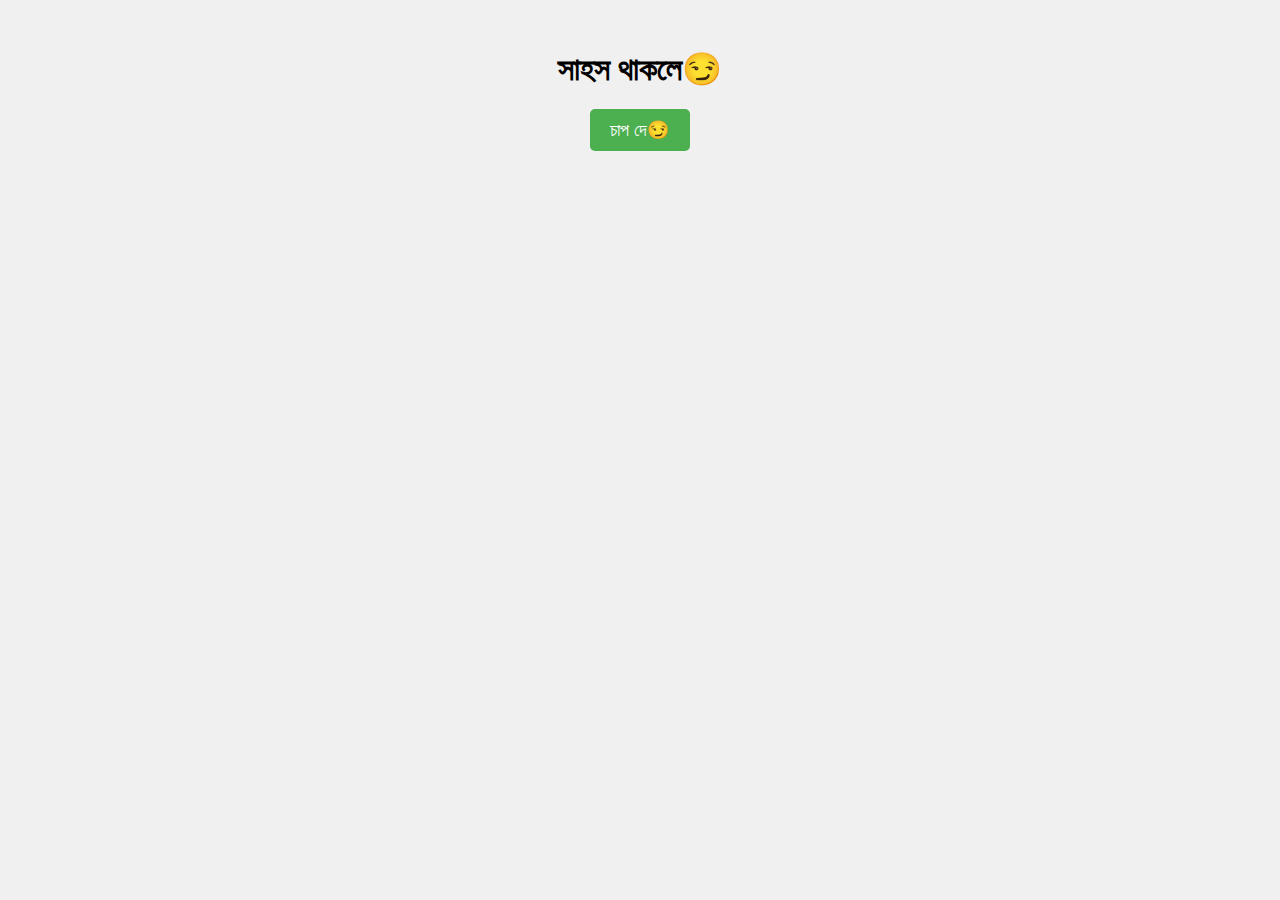
<file: gara.html>
<!DOCTYPE html>
<html lang="en">
<head>
    <meta charset="UTF-8">
    <meta name="viewport" content="width=device-width, initial-scale=1.0">
    <title>সাহস থাকলে</title>
    <style>
        body {
            font-family: Arial, sans-serif;
            background-color: #f0f0f0;
            text-align: center;
            margin-top: 50px;
        }
        .prank-message {
            background-color: #ff0000;
            color: white;
            padding: 20px;
            border-radius: 10px;
            font-size: 24px;
            display: none;
        }
        .button {
            background-color: #4CAF50;
            color: white;
            padding: 10px 20px;
            border: none;
            border-radius: 5px;
            cursor: pointer;
            font-size: 18px;
        }
        .button:hover {
            background-color: #45a049;
        }

        /* Media queries for different screen sizes */
        @media only screen and (max-width: 600px) {
            .button {
                font-size: 16px;
                padding: 8px 16px;
            }
            .prank-message {
                font-size: 20px;
                padding: 15px;
            }
        }

        @media only screen and (max-width: 400px) {
            .button {
                font-size: 14px;
                padding: 6px 12px;
            }
            .prank-message {
                font-size: 18px;
                padding: 10px;
            }
        }
    </style>
</head>
<body>
    <h1>সাহস থাকলে😏</h1>
    <button class="button" onclick="triggerPrank()">চাপ দে😏</button>

    <div class="prank-message" id="prankMessage">
        তুই সুমনের বউ🤣🤣🤣
    </div>

    <script>
        function triggerPrank() {
            var message = document.getElementById("prankMessage");
            message.style.display = "block";
        }
    </script>
</body>
</html>
</file>
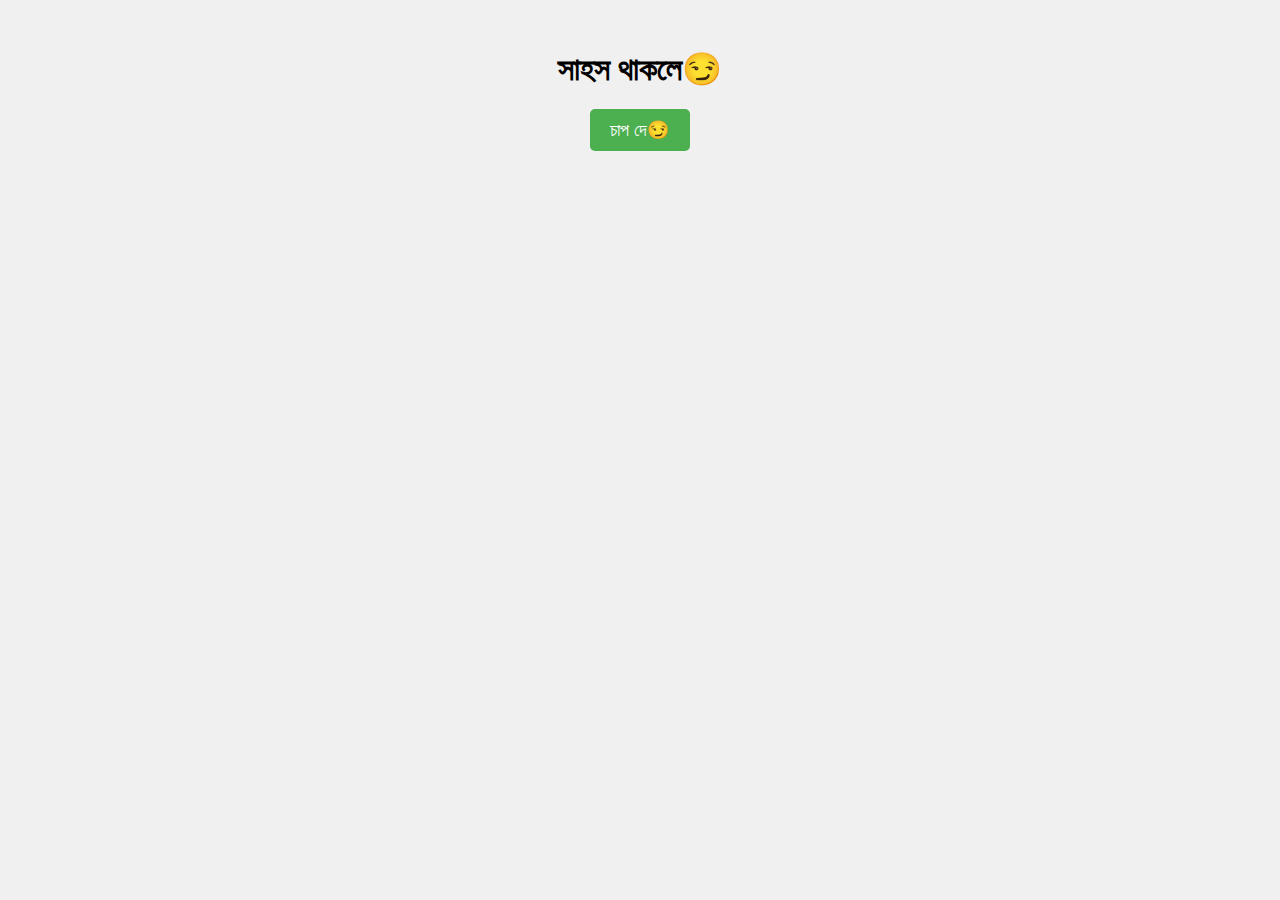
<file: prank.html>
<!DOCTYPE html>
<html lang="en">
<head>
    <meta charset="UTF-8">
    <meta name="viewport" content="width=device-width, initial-scale=1.0">
    <title>সাহস থাকলে</title>
    <style>
        body {
            font-family: Arial, sans-serif;
            background-color: #f0f0f0;
            text-align: center;
            margin-top: 50px;
        }
        .prank-message {
            background-color: #ff0000;
            color: white;
            padding: 20px;
            border-radius: 10px;
            font-size: 24px;
            display: none;
        }
        .button {
            background-color: #4CAF50;
            color: white;
            padding: 10px 20px;
            border: none;
            border-radius: 5px;
            cursor: pointer;
            font-size: 18px;
        }
        .button:hover {
            background-color: #45a049;
        }

        /* Media queries for different screen sizes */
        @media only screen and (max-width: 600px) {
            .button {
                font-size: 16px;
                padding: 8px 16px;
            }
            .prank-message {
                font-size: 20px;
                padding: 15px;
            }
        }

        @media only screen and (max-width: 400px) {
            .button {
                font-size: 14px;
                padding: 6px 12px;
            }
            .prank-message {
                font-size: 18px;
                padding: 10px;
            }
        }
    </style>
</head>
<body>
    <h1>সাহস থাকলে😏</h1>
    <button class="button" onclick="triggerPrank()">চাপ দে😏</button>

    <div class="prank-message" id="prankMessage">
        তুই সুমনের বউ🤣🤣🤣
    </div>

    <script>
        function triggerPrank() {
            var message = document.getElementById("prankMessage");
            message.style.display = "block";
        }
    </script>
</body>
</html>
</file>
